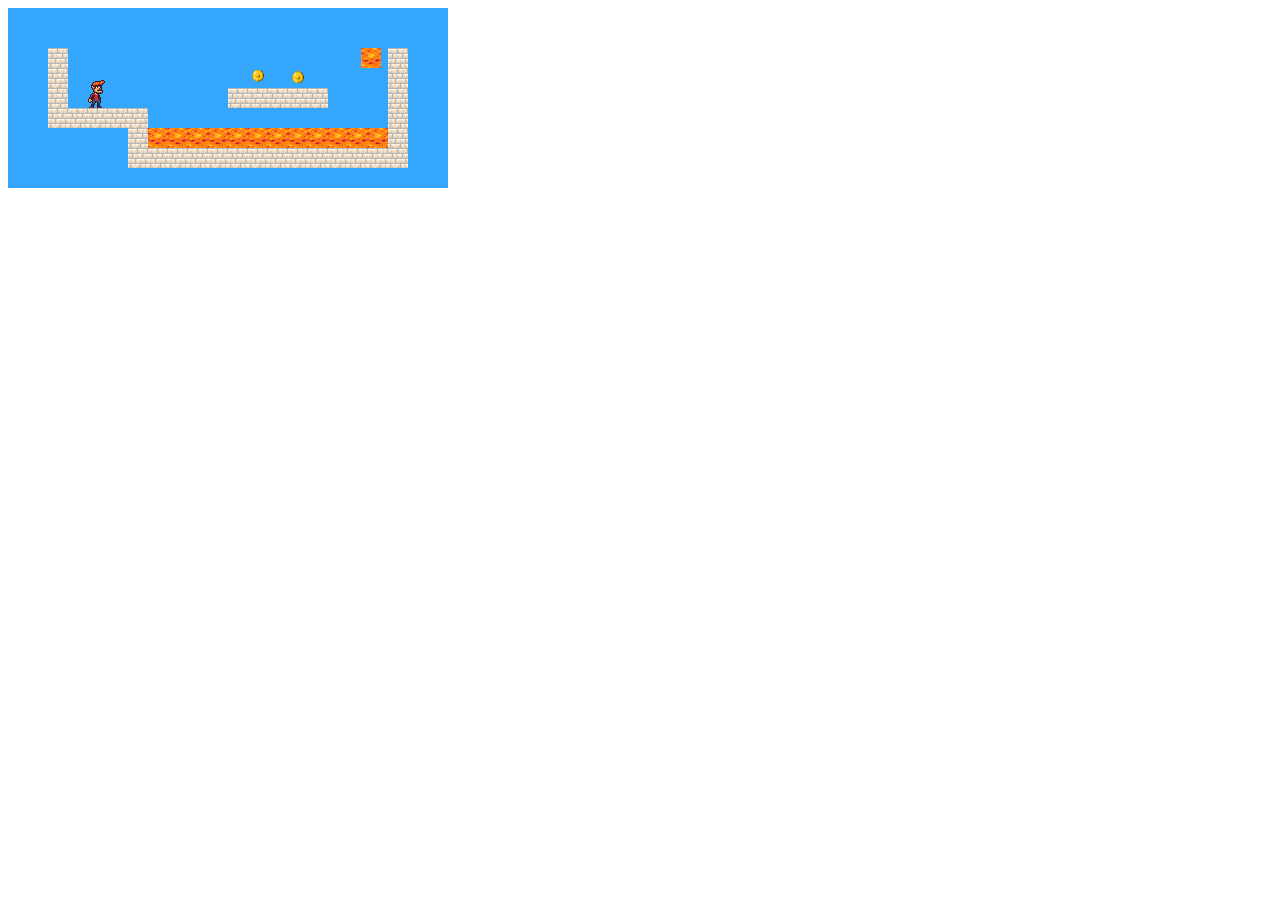
<file: eloquent_javascript/a-platform-game.html>
<!doctype html>
<html>
  <head>
    <title>A Platform Game</title>
  </head>
  <body>
    <link rel="stylesheet"
          href="a-platform-game.css">
    <script src="a-platform-game.js"></script>
    <script src="game_levels.js"></script>
    <script type="text/javascript">
    	runGame(GAME_LEVELS, CanvasDisplay);
    </script>
  </body>
</html>
</file>
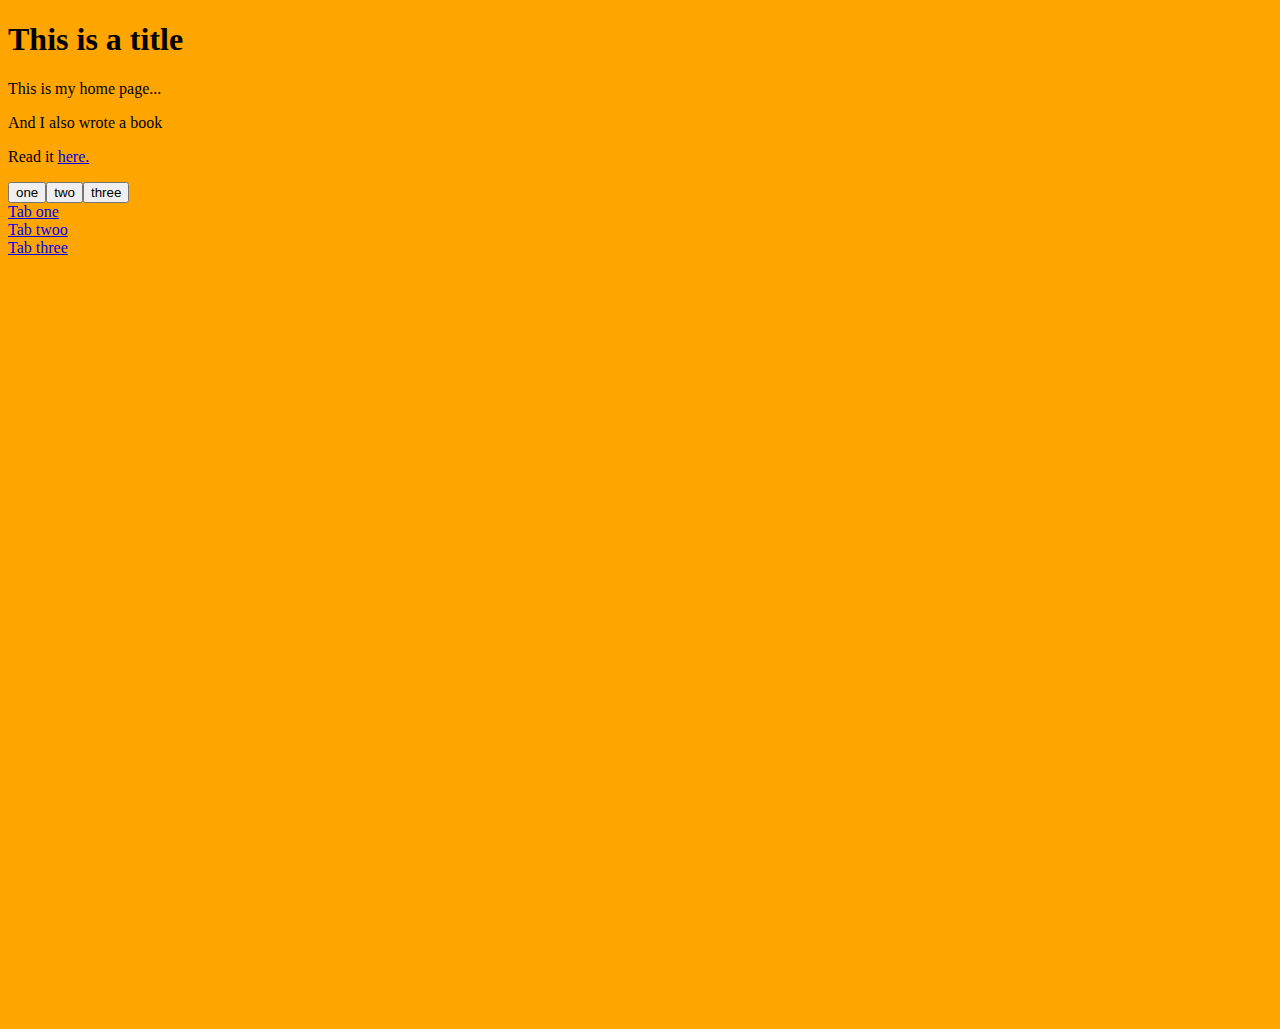
<file: eloquent_javascript/page.html>
<!doctype html>
<html>
  <head>
    <title>Pruebas Eloquent JS</title>
  </head>
  <body>
    <style>
      body {
      background: orange;
      width: 2000px;
      height: 1000px;
      }
    </style>
    <h1>This is a title</h1>
    <p>This is my home page...</p>
    <p>And I also wrote a book</p>
    <p>Read it <a href="https://eloquentjavascript.org"/>here.</p>
    <div id="wrapper">
      <div data-tabname="one">Tab one</div>
      <div data-tabname="two">Tab twoo</div>
      <div data-tabname="three">Tab three</div>
    </div>
    <script src="script.js"></script>
  </body>
</html>
</file>
<file: eloquent_javascript/a-platform-game.css>
.background { background: rgb(51, 166, 251);
              table-layout: fixed;
              border-spacing: 0;
            }
.background td { padding: 0; }
.lava { background: rgb(255, 100, 100); }
.wall { background: white; }

.actor { position: absolute; }
.coin   { background: rgb(241, 229, 89); }
.player { background: rgb(64, 64, 64); }

.lost .player {
    background: rgb(160, 64, 64);
}

.won .player {
    box-shadow: -4px -7px 8px white, 4px -7px 8px white;
}

.game {
    overflow: hidden;
    max-width: 600px;
    max-height: 450px;
    position: relative;
}
</file>
